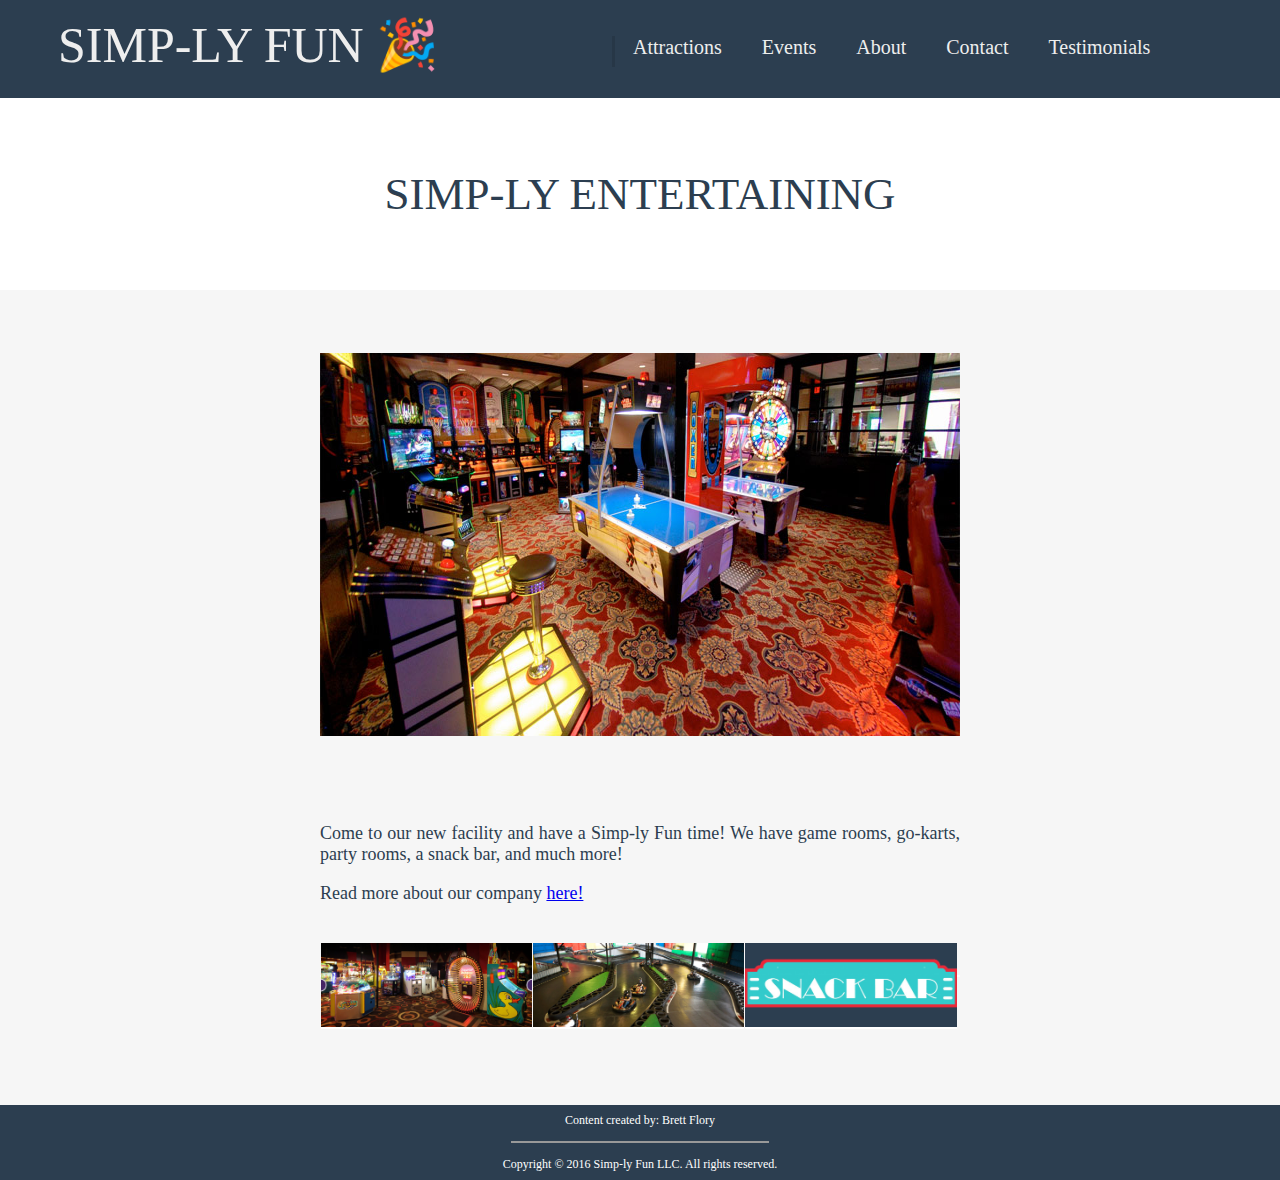
<file: index.html>
<!DOCTYPE html PUBLIC "-//W3C//DTD XHTML 1.0 Transitional//EN" "http://www.w3.org/TR/xhtml1/DTD/xhtml1-transitional.dtd">
<html xmlns="http://www.w3.org/1999/xhtml">
<head>
<meta http-equiv="Content-Type" content="text/html; charset=UTF-8" />
<title>Flory- Home</title>
<link href="style5.css" rel="stylesheet" type="text/css" />
<script src="https://ajax.googleapis.com/ajax/libs/jquery/2.2.2/jquery.min.js"></script>
<script>

(function() {
	
	function Slideshow( element ) {
		this.el = document.querySelector( element );
		this.init();
	}
	
	Slideshow.prototype = {
		init: function() {
			this.wrapper = this.el.querySelector( ".slider-wrapper" );
			this.slides = this.el.querySelectorAll( ".slide" );
			this.previous = this.el.querySelector( ".slider-previous" );
			this.next = this.el.querySelector( ".slider-next" );
			this.index = 0;
			this.total = this.slides.length;
			this.timer = null;
			
			this.action();
			this.stopStart();	
		},
		_slideTo: function( slide ) {
			var currentSlide = this.slides[slide];
			currentSlide.style.opacity = 1;
			
			for( var i = 0; i < this.slides.length; i++ ) {
				var slide = this.slides[i];
				if( slide !== currentSlide ) {
					slide.style.opacity = 0;
				}
			}
		},
		action: function() {
			var self = this;
			self.timer = setInterval(function() {
				self.index++;
				if( self.index == self.slides.length ) {
					self.index = 0;
				}
				self._slideTo( self.index );
				
			}, 4000);
		},
		
}
		
	document.addEventListener( "DOMContentLoaded", function() {
		
		var slider = new Slideshow( "#main-slider" );
		
	});
	
	
})();

</script>

<link rel="apple-touch-icon" sizes="57x57" href="969b65a97d7220f9935e2f60adb21b28.ico/apple-icon-57x57.png">
<link rel="apple-touch-icon" sizes="60x60" href="969b65a97d7220f9935e2f60adb21b28.ico/apple-icon-60x60.png">
<link rel="apple-touch-icon" sizes="72x72" href="969b65a97d7220f9935e2f60adb21b28.ico/apple-icon-72x72.png">
<link rel="apple-touch-icon" sizes="76x76" href="969b65a97d7220f9935e2f60adb21b28.ico/apple-icon-76x76.png">
<link rel="apple-touch-icon" sizes="114x114" href="969b65a97d7220f9935e2f60adb21b28.ico/apple-icon-114x114.png">
<link rel="apple-touch-icon" sizes="120x120" href="969b65a97d7220f9935e2f60adb21b28.ico/apple-icon-120x120.png">
<link rel="apple-touch-icon" sizes="144x144" href="969b65a97d7220f9935e2f60adb21b28.ico/apple-icon-144x144.png">
<link rel="apple-touch-icon" sizes="152x152" href="969b65a97d7220f9935e2f60adb21b28.ico/apple-icon-152x152.png">
<link rel="apple-touch-icon" sizes="180x180" href="969b65a97d7220f9935e2f60adb21b28.ico/apple-icon-180x180.png">
<link rel="icon" type="image/png" sizes="192x192"  href="969b65a97d7220f9935e2f60adb21b28.ico/android-icon-192x192.png">
<link rel="icon" type="image/png" sizes="32x32" href="969b65a97d7220f9935e2f60adb21b28.ico/favicon-32x32.png">
<link rel="icon" type="image/png" sizes="96x96" href="969b65a97d7220f9935e2f60adb21b28.ico/favicon-96x96.png">
<link rel="icon" type="image/png" sizes="16x16" href="969b65a97d7220f9935e2f60adb21b28.ico/favicon-16x16.png">
<link rel="manifest" href="/manifest.json">
<meta name="msapplication-TileColor" content="#ffffff">
<meta name="msapplication-TileImage" content="/ms-icon-144x144.png">
<meta name="theme-color" content="#ffffff">



</head>

<body>



<nav role='navigation'>
  <ul>
    <li><a class="current" href="index.html"><div id="title"> SIMP-LY FUN 🎉 <!--🎉🎉🎉🎉🎉--> </div>  </a></li>
  <div id="menu">
    <li><a class="current" href="attractions.html"> <div style="border-left:medium rgba(0,0,0,.1) solid;" /> Attractions</a></li>
    <li><a class="current" href="events.html">Events</a></li>
    <li><a class="current" href="about.html">About</a></li>
    <li><a class="current" href="contact.html">Contact</a></li>
    <li><a class="current" href="testimonials.html">Testimonials</a></li>
  </div>
  </ul>
</nav>  


<div class="page_header"> 
	SIMP-LY ENTERTAINING 
</div>


<div class="content">

    <div class="wrap"> 
    
    <div class="slider" id="main-slider"><!-- outermost container element -->
	<div class="slider-wrapper"><!-- innermost wrapper element -->
    	<img src="images5/firkin-kegler-gameroom.jpg" width="960" height="383" alt="First" class="slide" />
		<img src="images5/slide02.gif" width="960" height="383" alt="Second" class="slide" />
        <img src="images5/MG_0731.gif" width="960" height="383" alt="Third" class="slide" />
        <img src="images5/snackbar.gif" width="960" height="383" alt="Fourth" class="slide" />
	</div>
</div>	
    
    
    	<div class="column_index">
        	
            <p> Come to our new facility and have a Simp-ly Fun time! We have game rooms, go-karts, party rooms, a snack bar, and much more! </p>
            <p> Read more about our company <a href="about.html">here!</a></p>
        
        <br />
        
        <a href="attractions.html#game_room"><img src="images5/slide02.gif" width="33%" height="auto" /></a>
        
        <a href="attractions.html#go-karts"><img src="images5/MG_0731.gif" width="33%" height="auto" /></a>
        
        <a href="attractions.html#snack_bar"><img src="images5/snack-bar-1030x235.gif" width="33%" height="auto" /></a>
        
        </div><!--close column-->
    
    </div><!--close wrap-->

</div><!--content-->









<div id="footer">

Content created by: Brett Flory
<hr style="width:20%;text-align:center;" color="#999999" />
Copyright © 2016 Simp-ly Fun LLC. All rights reserved.

</div><!--close footer-->



</body>
</html>
</file>
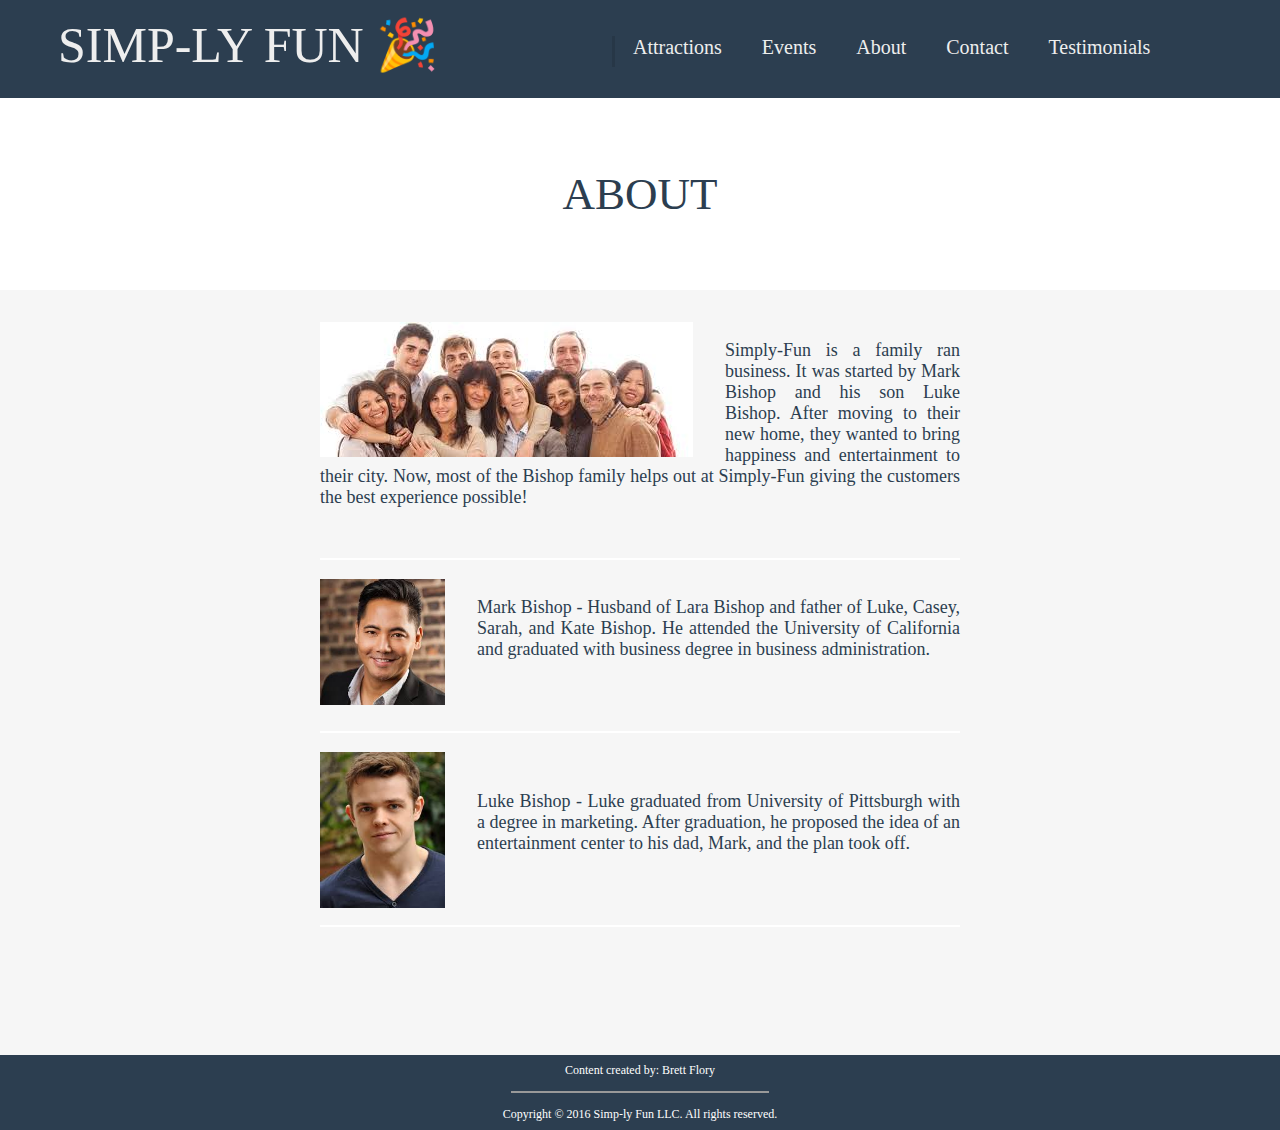
<file: about.html>
<!DOCTYPE html PUBLIC "-//W3C//DTD XHTML 1.0 Transitional//EN" "http://www.w3.org/TR/xhtml1/DTD/xhtml1-transitional.dtd">
<html xmlns="http://www.w3.org/1999/xhtml">
<head>
<meta http-equiv="Content-Type" content="text/html; charset=UTF-8" />
<title>Flory- About</title>
<link href="style5.css" rel="stylesheet" type="text/css" />


<link rel="apple-touch-icon" sizes="57x57" href="969b65a97d7220f9935e2f60adb21b28.ico/apple-icon-57x57.png">
<link rel="apple-touch-icon" sizes="60x60" href="969b65a97d7220f9935e2f60adb21b28.ico/apple-icon-60x60.png">
<link rel="apple-touch-icon" sizes="72x72" href="969b65a97d7220f9935e2f60adb21b28.ico/apple-icon-72x72.png">
<link rel="apple-touch-icon" sizes="76x76" href="969b65a97d7220f9935e2f60adb21b28.ico/apple-icon-76x76.png">
<link rel="apple-touch-icon" sizes="114x114" href="969b65a97d7220f9935e2f60adb21b28.ico/apple-icon-114x114.png">
<link rel="apple-touch-icon" sizes="120x120" href="969b65a97d7220f9935e2f60adb21b28.ico/apple-icon-120x120.png">
<link rel="apple-touch-icon" sizes="144x144" href="969b65a97d7220f9935e2f60adb21b28.ico/apple-icon-144x144.png">
<link rel="apple-touch-icon" sizes="152x152" href="969b65a97d7220f9935e2f60adb21b28.ico/apple-icon-152x152.png">
<link rel="apple-touch-icon" sizes="180x180" href="969b65a97d7220f9935e2f60adb21b28.ico/apple-icon-180x180.png">
<link rel="icon" type="image/png" sizes="192x192"  href="969b65a97d7220f9935e2f60adb21b28.ico/android-icon-192x192.png">
<link rel="icon" type="image/png" sizes="32x32" href="969b65a97d7220f9935e2f60adb21b28.ico/favicon-32x32.png">
<link rel="icon" type="image/png" sizes="96x96" href="969b65a97d7220f9935e2f60adb21b28.ico/favicon-96x96.png">
<link rel="icon" type="image/png" sizes="16x16" href="969b65a97d7220f9935e2f60adb21b28.ico/favicon-16x16.png">
<link rel="manifest" href="/manifest.json">
<meta name="msapplication-TileColor" content="#ffffff">
<meta name="msapplication-TileImage" content="/ms-icon-144x144.png">
<meta name="theme-color" content="#ffffff">




</head>

<body>

<!--🎉 🎈 🎁 😂 😏 🍆 💦 🍑 -->

<nav role='navigation'>
  <ul>
    <li><a href="index.html"><div id="title"> SIMP-LY FUN 🎉 <!--🎉🎉🎉🎉🎉--></div>  </a></li>
  <div id="menu">
    <li><a href="attractions.html"> <div style="border-left:medium rgba(0,0,0,.1) solid;" /> Attractions</a></li>
    <li><a href="events.html">Events</a></li>
    <li><a href="about.html">About</a></li>
    <li><a href="contact.html">Contact</a></li>
    <li><a href="testimonials.html">Testimonials</a></li>
  </div>
  </ul>
</nav>  

<div class="page_header"> ABOUT </div>


<div class="content">

    <div class="wrap"> 
        
    	<div class="column_about">
        
        	<img src="images5/imgres-1.jpg" width="373" height="135" />
        	
            <p>Simply-Fun is a family ran business. It was started by Mark Bishop and his son Luke Bishop. After moving to their new home, they wanted to bring happiness and entertainment to their city. Now, most of the Bishop family helps out at Simply-Fun giving the customers the best experience possible! </p>
            
        </div><!--close column_about-->
        
        <div class="column_about">
        
        	<img src="images5/images-1.jpg" width="125" height="126" />
        
            <p>Mark Bishop - Husband of Lara Bishop and father of Luke, Casey, Sarah, and Kate Bishop. He attended the University of California and graduated with business degree in business administration.  </p>
            <br />
            
            
        </div><!--close column-->
        
        <div class="column_about">
        	
            <img src="images5/imgres.jpg" width="125" height="156" />
            
        	<br />
            <p>Luke Bishop - Luke graduated from University of Pittsburgh with a degree in marketing. After graduation, he proposed the idea of an entertainment center to his dad, Mark, and the plan took off. </p>
            <br />
            
        </div><!--close column-->

        
        </div><!--close column-->
    
    </div><!--close wrap-->

</div><!--content-->




<div id="footer">

Content created by: Brett Flory
<hr style="width:20%;text-align:center;" color="#999999" />
Copyright © 2016 Simp-ly Fun LLC. All rights reserved.

</div><!--close footer-->


</body>
</html>
</file>
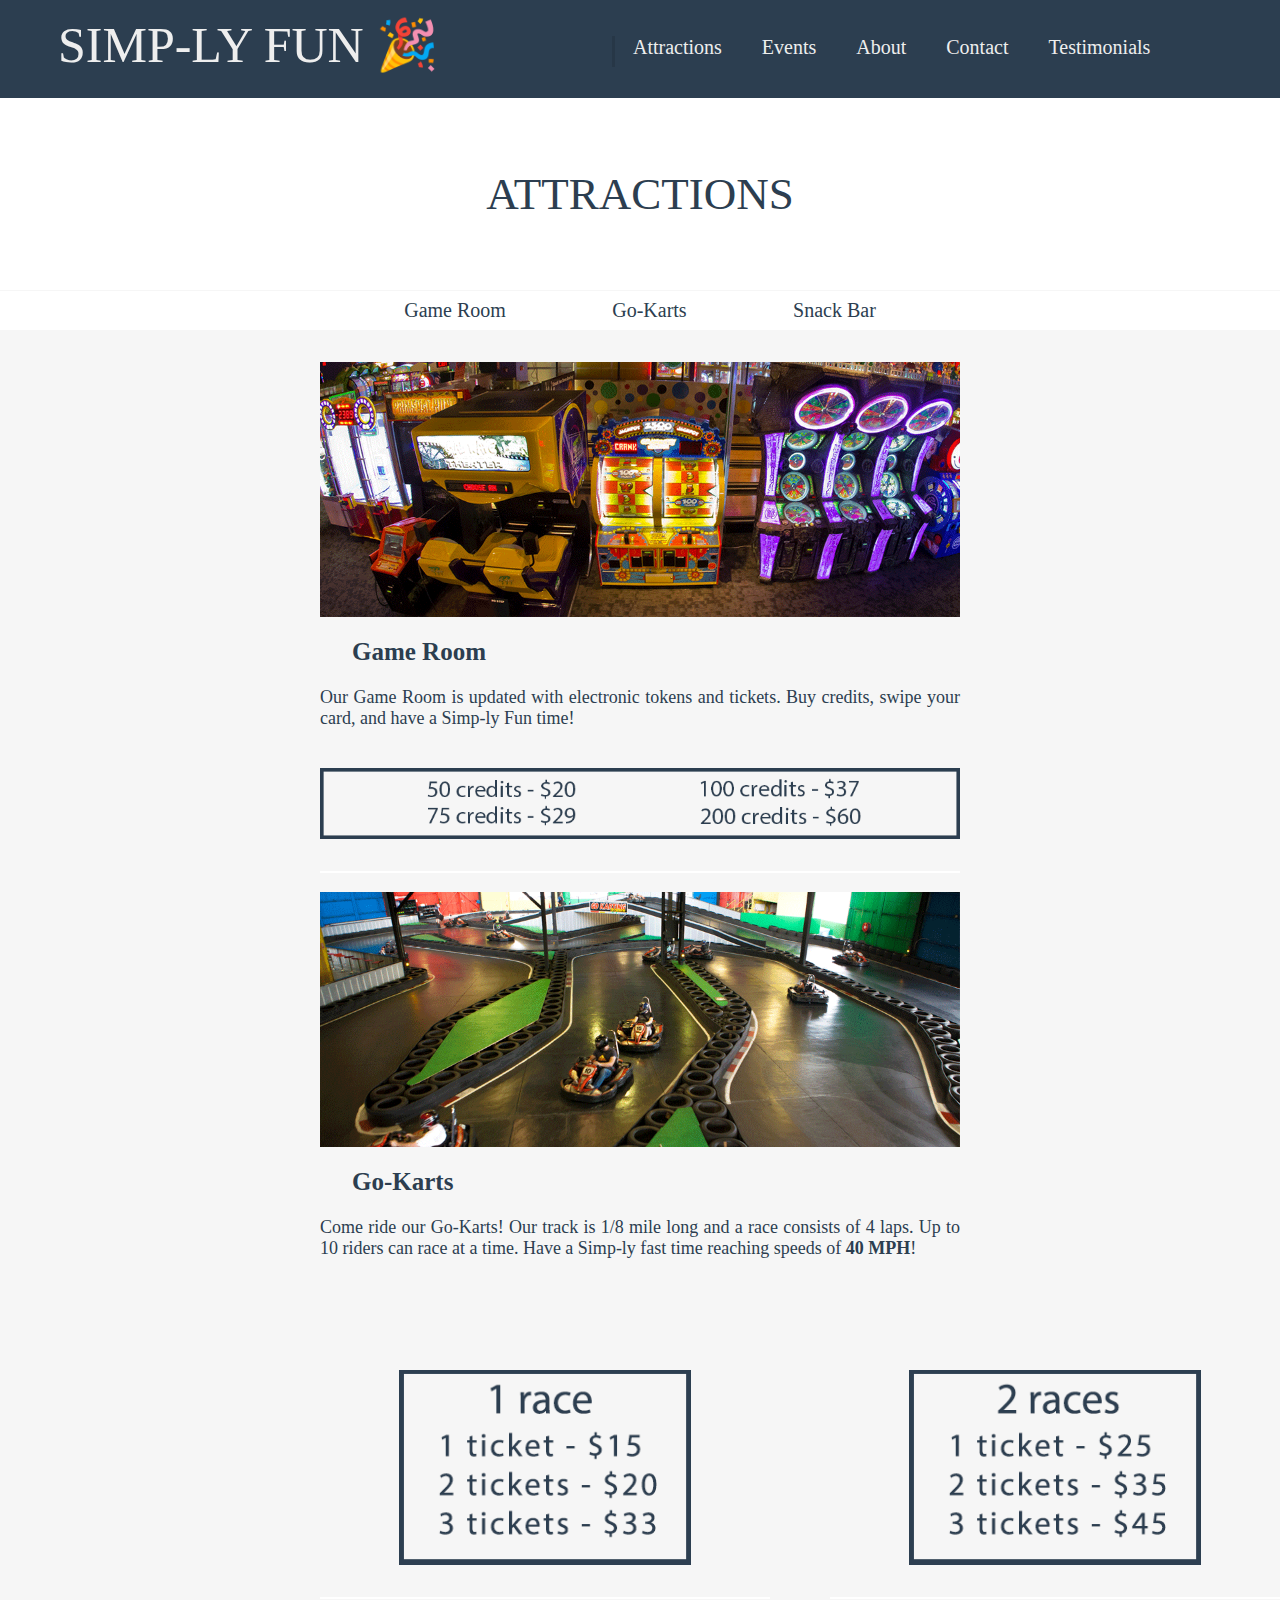
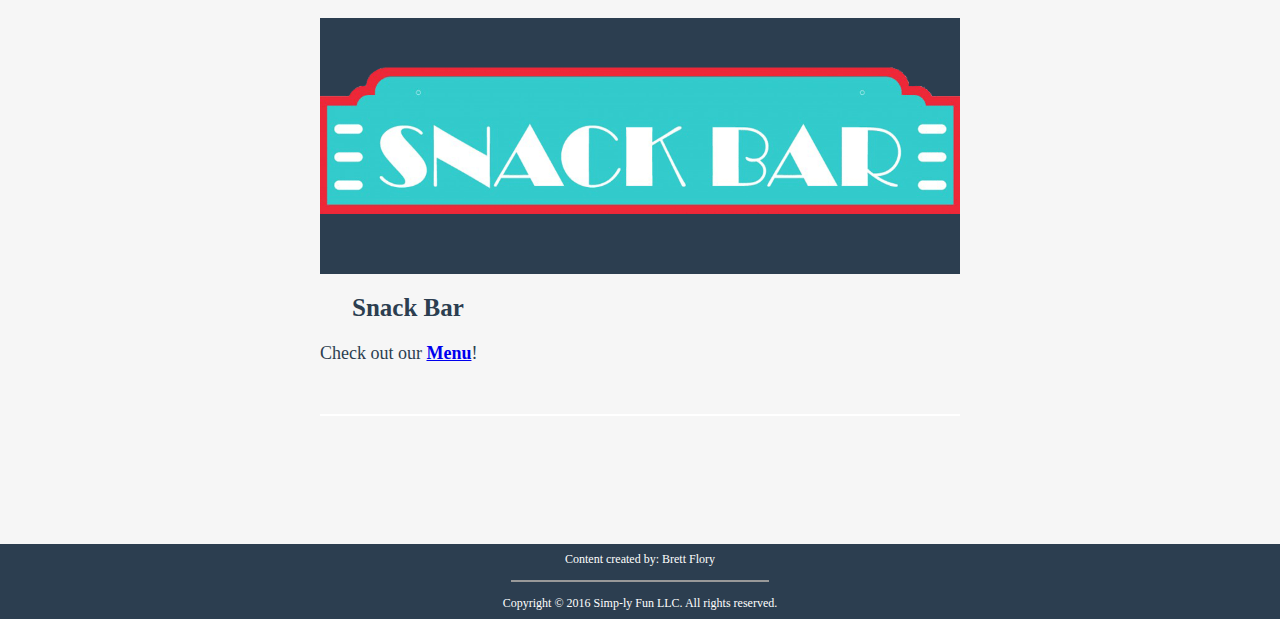
<file: attractions.html>
<!DOCTYPE html PUBLIC "-//W3C//DTD XHTML 1.0 Transitional//EN" "http://www.w3.org/TR/xhtml1/DTD/xhtml1-transitional.dtd">
<html xmlns="http://www.w3.org/1999/xhtml">
<head>
<meta http-equiv="Content-Type" content="text/html; charset=UTF-8" />
<title>Flory- Atractions</title>
<link href="style5.css" rel="stylesheet" type="text/css" />

<script src="https://ajax.googleapis.com/ajax/libs/jquery/2.2.2/jquery.min.js"></script>
<script> 

<!--https://css-tricks.com/snippets/jquery/smooth-scrolling/-->

$(function() {
  $('a[href*="#"]:not([href="#"])').click(function() {
    if (location.pathname.replace(/^\//,'') == this.pathname.replace(/^\//,'') && location.hostname == this.hostname) {
      var target = $(this.hash);
      target = target.length ? target : $('[name=' + this.hash.slice(1) +']');
      if (target.length) {
        $('html, body').animate({
          scrollTop: target.offset().top
        }, 1000);
        return false;
      }
    }
  });
});

</script>



<link rel="apple-touch-icon" sizes="57x57" href="969b65a97d7220f9935e2f60adb21b28.ico/apple-icon-57x57.png">
<link rel="apple-touch-icon" sizes="60x60" href="969b65a97d7220f9935e2f60adb21b28.ico/apple-icon-60x60.png">
<link rel="apple-touch-icon" sizes="72x72" href="969b65a97d7220f9935e2f60adb21b28.ico/apple-icon-72x72.png">
<link rel="apple-touch-icon" sizes="76x76" href="969b65a97d7220f9935e2f60adb21b28.ico/apple-icon-76x76.png">
<link rel="apple-touch-icon" sizes="114x114" href="969b65a97d7220f9935e2f60adb21b28.ico/apple-icon-114x114.png">
<link rel="apple-touch-icon" sizes="120x120" href="969b65a97d7220f9935e2f60adb21b28.ico/apple-icon-120x120.png">
<link rel="apple-touch-icon" sizes="144x144" href="969b65a97d7220f9935e2f60adb21b28.ico/apple-icon-144x144.png">
<link rel="apple-touch-icon" sizes="152x152" href="969b65a97d7220f9935e2f60adb21b28.ico/apple-icon-152x152.png">
<link rel="apple-touch-icon" sizes="180x180" href="969b65a97d7220f9935e2f60adb21b28.ico/apple-icon-180x180.png">
<link rel="icon" type="image/png" sizes="192x192"  href="969b65a97d7220f9935e2f60adb21b28.ico/android-icon-192x192.png">
<link rel="icon" type="image/png" sizes="32x32" href="969b65a97d7220f9935e2f60adb21b28.ico/favicon-32x32.png">
<link rel="icon" type="image/png" sizes="96x96" href="969b65a97d7220f9935e2f60adb21b28.ico/favicon-96x96.png">
<link rel="icon" type="image/png" sizes="16x16" href="969b65a97d7220f9935e2f60adb21b28.ico/favicon-16x16.png">
<link rel="manifest" href="/manifest.json">
<meta name="msapplication-TileColor" content="#ffffff">
<meta name="msapplication-TileImage" content="/ms-icon-144x144.png">
<meta name="theme-color" content="#ffffff">


</head>

<body>



<nav role='navigation'>
  <ul>
    <li><a href="index.html"><div id="title"> SIMP-LY FUN 🎉 <!--🎉🎉🎉🎉🎉--></div>  </a></li>
  <div id="menu">
    <li><a href="attractions.html"> <div style="border-left:medium rgba(0,0,0,.1) solid;" /> Attractions</a></li>
    <li><a href="events.html">Events</a></li>
    <li><a href="about.html">About</a></li>
    <li><a href="contact.html">Contact</a></li>
    <li><a href="testimonials.html">Testimonials</a></li>
  </div>
  </ul>
</nav>  

<div class="page_header"> ATTRACTIONS </div>


<div id="page_menu">
	<a href="#game_room">Game Room</a>
	<a href="#go-karts">Go-Karts</a>
	<a href="#snack_bar">Snack Bar</a>

</div><!--close page menu-->


<div class="content">

    <div class="wrap"> 
        
    	<div class="column">
        
        	<a name="game_room"></a>
            
        	<img src="images5/xplay-games-at-gameroom.jpg.pagespeed.ic.Ba2zZi0Fq9.gif" width="960" height="383" />
        	
            <h2>Game Room</h2>
            <p> Our Game Room is updated with electronic tokens and tickets. Buy credits, swipe your card, and have a Simp-ly Fun time! </p>
            <br />
            
            <img src="images5/game_room_prices.gif" width="900" height="100" />
            
         
        </div><!--close column-->
        
        <div class="column_noline">
        	
            <a name="go-karts"></a>
            
            <img src="images5/MG_0731.gif" width="960" height="383" />
            
			<h2>Go-Karts</h2>
            
            <p> Come ride our Go-Karts! Our track is 1/8 mile long and a race consists of 4 laps. Up to 10 riders can race at a time. Have a Simp-ly fast time reaching speeds of <strong>40 MPH</strong>! </p>
            
            <br />
            <br />
            
       </div>
            
            <div class="half_column1">
            
            	<img src="images5/go-kart_prices.gif" width="300" height="200" />
            
            </div>
            
            
            <div class="half_column2">
            
            	<img src="images5/go-kart_prices2.gif" width="300" height="200" />
            
            </div>
            
            
        
        <div class="column">
        	
            <a name="snack_bar"></a>
            
            <img src="images5/snack-bar-1030x235.gif" width="960" height="383" />
        
            <h2>Snack Bar</h2>
            
            <p> Check out our <a href="images5/snack-bar-menu.jpg" target="_blank"><strong>Menu</strong></a>!</p>
            
      </div><!--close column-->

        
	</div><!--close wrap-->
    

</div><!--content-->




<div id="footer">

Content created by: Brett Flory
<hr style="width:20%;text-align:center;" color="#999999" />
Copyright © 2016 Simp-ly Fun LLC. All rights reserved.

</div><!--close footer-->


</body>
</html>
</file>
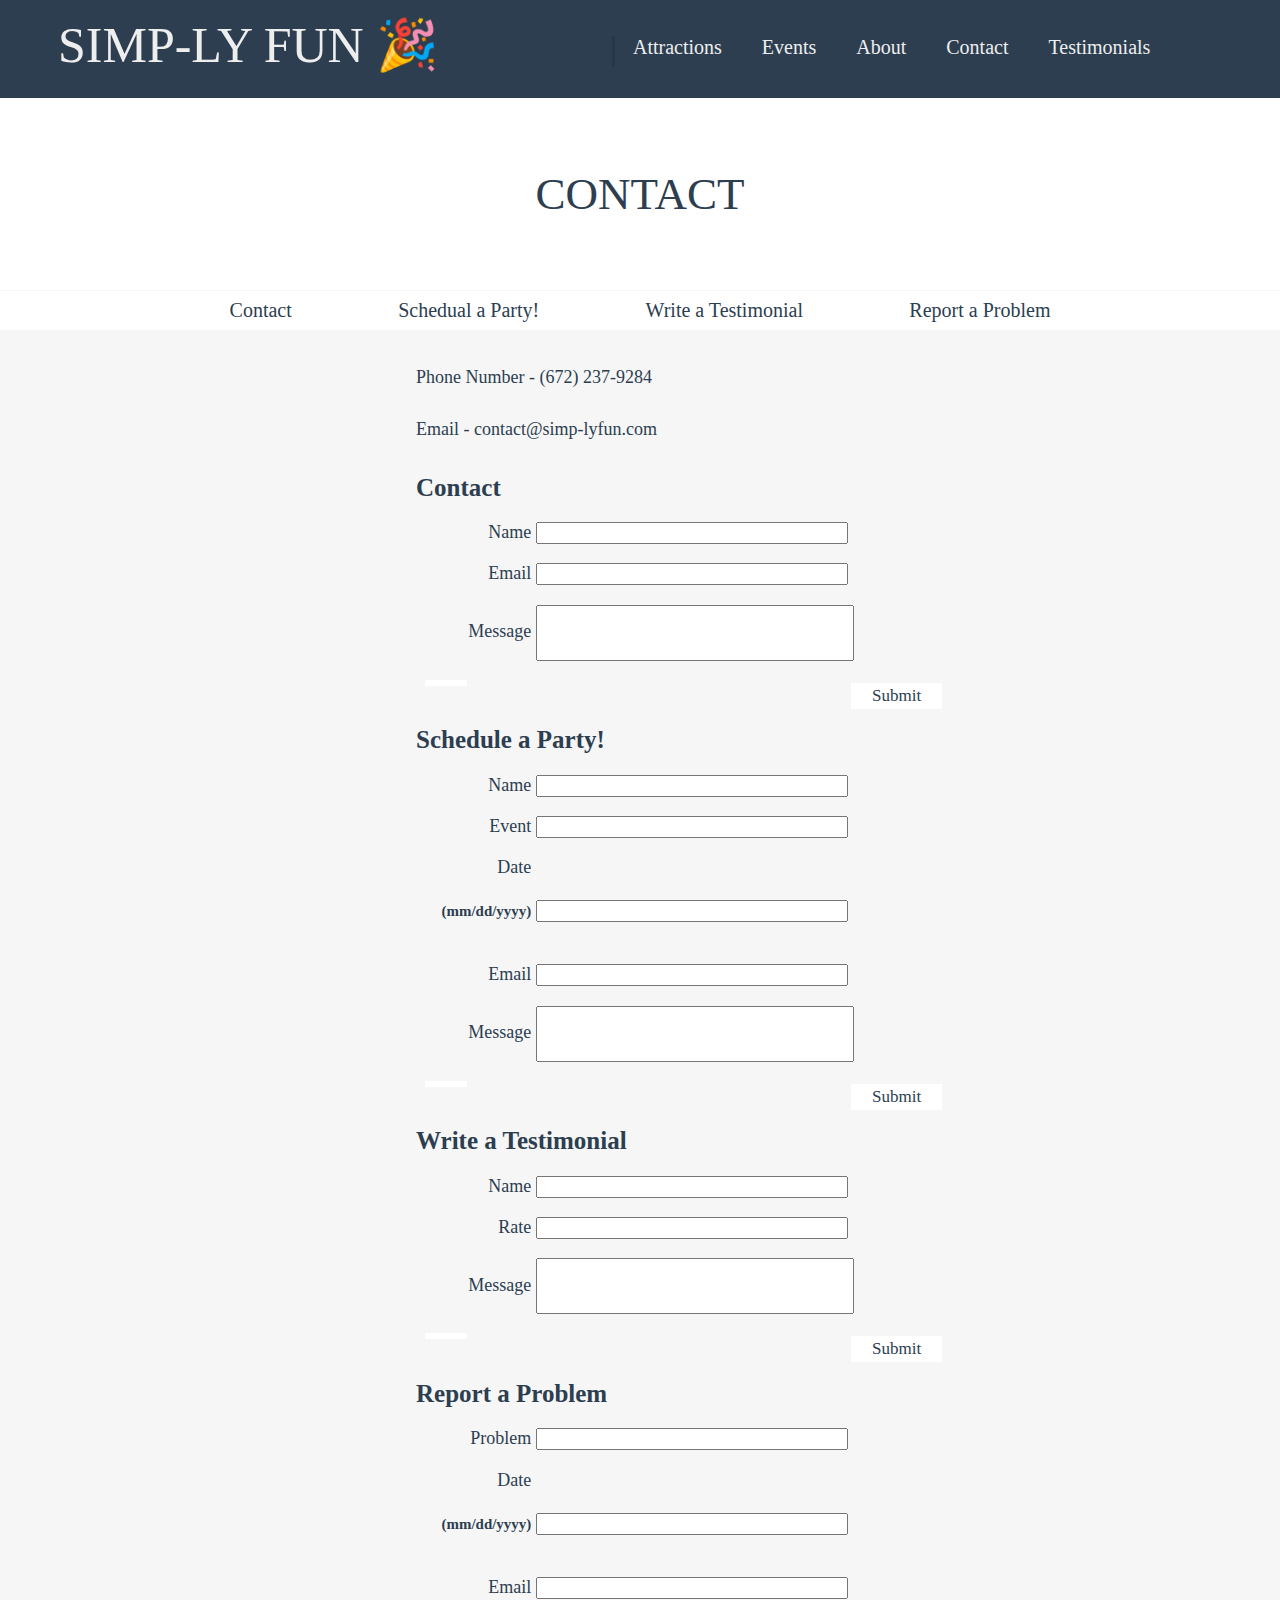
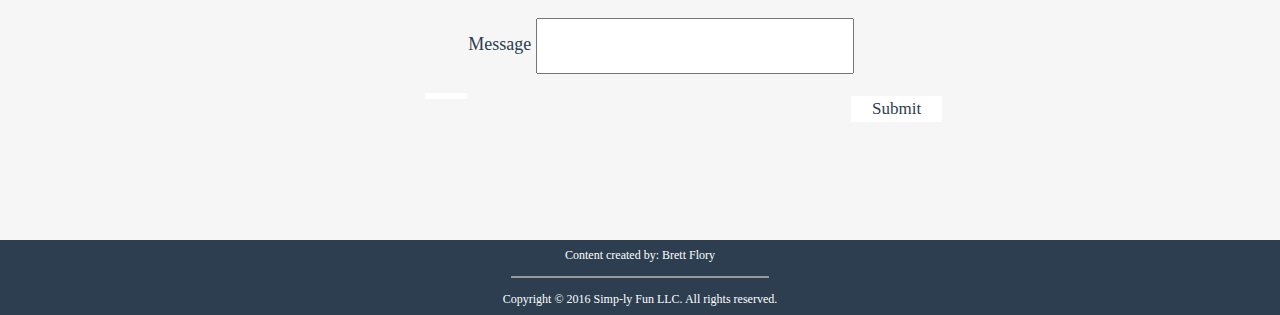
<file: contact.html>
<!DOCTYPE html PUBLIC "-//W3C//DTD XHTML 1.0 Transitional//EN" "http://www.w3.org/TR/xhtml1/DTD/xhtml1-transitional.dtd">
<html xmlns="http://www.w3.org/1999/xhtml">
<head>
<meta http-equiv="Content-Type" content="text/html; charset=UTF-8" />
<title>Flory- Contact</title>
<link href="style5.css" rel="stylesheet" type="text/css" />


<script src="https://ajax.googleapis.com/ajax/libs/jquery/2.2.2/jquery.min.js"></script>
<script> 

<!--https://css-tricks.com/snippets/jquery/smooth-scrolling/-->

$(function() {
  $('a[href*="#"]:not([href="#"])').click(function() {
    if (location.pathname.replace(/^\//,'') == this.pathname.replace(/^\//,'') && location.hostname == this.hostname) {
      var target = $(this.hash);
      target = target.length ? target : $('[name=' + this.hash.slice(1) +']');
      if (target.length) {
        $('html, body').animate({
          scrollTop: target.offset().top
        }, 1000);
        return false;
      }
    }
  });
});

</script>


<link rel="apple-touch-icon" sizes="57x57" href="969b65a97d7220f9935e2f60adb21b28.ico/apple-icon-57x57.png">
<link rel="apple-touch-icon" sizes="60x60" href="969b65a97d7220f9935e2f60adb21b28.ico/apple-icon-60x60.png">
<link rel="apple-touch-icon" sizes="72x72" href="969b65a97d7220f9935e2f60adb21b28.ico/apple-icon-72x72.png">
<link rel="apple-touch-icon" sizes="76x76" href="969b65a97d7220f9935e2f60adb21b28.ico/apple-icon-76x76.png">
<link rel="apple-touch-icon" sizes="114x114" href="969b65a97d7220f9935e2f60adb21b28.ico/apple-icon-114x114.png">
<link rel="apple-touch-icon" sizes="120x120" href="969b65a97d7220f9935e2f60adb21b28.ico/apple-icon-120x120.png">
<link rel="apple-touch-icon" sizes="144x144" href="969b65a97d7220f9935e2f60adb21b28.ico/apple-icon-144x144.png">
<link rel="apple-touch-icon" sizes="152x152" href="969b65a97d7220f9935e2f60adb21b28.ico/apple-icon-152x152.png">
<link rel="apple-touch-icon" sizes="180x180" href="969b65a97d7220f9935e2f60adb21b28.ico/apple-icon-180x180.png">
<link rel="icon" type="image/png" sizes="192x192"  href="969b65a97d7220f9935e2f60adb21b28.ico/android-icon-192x192.png">
<link rel="icon" type="image/png" sizes="32x32" href="969b65a97d7220f9935e2f60adb21b28.ico/favicon-32x32.png">
<link rel="icon" type="image/png" sizes="96x96" href="969b65a97d7220f9935e2f60adb21b28.ico/favicon-96x96.png">
<link rel="icon" type="image/png" sizes="16x16" href="969b65a97d7220f9935e2f60adb21b28.ico/favicon-16x16.png">
<link rel="manifest" href="/manifest.json">
<meta name="msapplication-TileColor" content="#ffffff">
<meta name="msapplication-TileImage" content="/ms-icon-144x144.png">
<meta name="theme-color" content="#ffffff">




</head>

<body>

<!--🎉 🎈 🎁 😂 😏 🍆 💦 🍑 -->

<nav role='navigation'>
  <ul>
    <li><a href="index.html"><div id="title"> SIMP-LY FUN 🎉 <!--🎉🎉🎉🎉🎉--></div>  </a></li>
  <div id="menu">
    <li><a href="attractions.html"> <div style="border-left:medium rgba(0,0,0,.1) solid;" /> Attractions</a></li>
    <li><a href="events.html">Events</a></li>
    <li><a href="about.html">About</a></li>
    <li><a href="contact.html">Contact</a></li>
    <li><a href="testimonials.html">Testimonials</a></li>
  </div>
  </ul>
</nav>  



<div class="page_header"> CONTACT </div>


<div id="page_menu">
	<a href="#contact">Contact</a>
	<a href="#schedual">Schedual a Party!</a>
	<a href="#testimonials">Write a Testimonial</a>
	<a href="#problem">Report a Problem</a>

</div><!--close page menu-->


<div class="content">

    <div class="wrap"> 
        
    	<div class="column_contact">
        
        <p> Phone Number - (672) 237-9284 </p>
        <p> Email - contact@simp-lyfun.com </p>
        
        	<a name="contact"></a>	
            
        	<h2> Contact </h2>
            
        
            <form action="contact_info.html" method="post">
            	<div class="contact">
                    <label for="name"> Name </label>
                    <input type="text" class="box" />
                </div>
                <div class="contact">   
                    <label for="email"> Email </label>
                    <input type="text" class="box" />
                </div>
                <div class="contact">   
                    <label for="message"> Message </label>
                    <input type="text" id="message" />
                </div>
                
                
                
                <div class="button">
        			<a href="contact_info.html" class="button">Submit</a>
    			</div>
            

        	
            
            
        </div><!--close column-->
        
        <div class="column_contact">
        
        <a name="schedual"></a>
        
        <h2> Schedule a Party! </h2>
            
            <form action="contact_info.html" method="post">
            	<div class="contact">
                    <label for="name"> Name </label>
                    <input type="text" class="box" />
                </div>
                <div class="contact">   
                    <label for="event"> Event </label>
                    <input type="text" class="box" />
                </div>
                <div class="contact">   
                    <label for="date"> Date <h5>(mm/dd/yyyy)</h5> </label>
                    <input type="text" class="box" />
                </div>
                <div class="contact">   
                    <label for="email"> Email </label>
                    <input type="text" class="box" />
                </div>
                <div class="contact">   
                    <label for="message"> Message </label>
                    <input type="text" id="message" />
                </div>
        
        
                
                <div class="button">
        			<a href="contact_info.html" class="button">Submit</a>
    			</div>
            

        
            
        </div><!--close column-->
        
        <div class="column_contact">
        
        	<a name="testimonials"></a>
        
            <h2> Write a Testimonial </h2>
        
            <form action="contact_info.html" method="post">
            	<div class="contact">
                    <label for="name"> Name </label>
                    <input type="text" class="box" />
                </div>
                <div class="contact">   
                    <label for="date"> Rate </label>
                    <input type="text" class="box" />
                </div>
                <div class="contact">   
                    <label for="message"> Message </label>
                    <input type="text" id="message" />
                </div>
                
                
                
                <div class="button">
        			<a href="contact_info.html" class="button">Submit</a>
    			</div>
            

        
        </div><!--close column-->
        
        
        <div class="column_contact">
        
        	<a name="problem"></a>
        
            <h2> Report a Problem </h2>
        
            <form action="contact_info.html" method="post">
            	<div class="contact">
                    <label for="name"> Problem </label>
                    <input type="text" class="box" />
                </div>
                <div class="contact">   
                    <label for="date"> Date <h5>(mm/dd/yyyy)</h5> </label>
                    <input type="text" class="box" />
                </div>
                <div class="contact">   
                    <label for="email"> Email </label>
                    <input type="text" class="box" />
                </div>
                <div class="contact">   
                    <label for="message"> Message </label>
                    <input type="text" id="message" />
                </div>
                
                
                
                <div class="button">
                <a href="contact_info.html" class="button">Submit</a>
    			</div>
            

        
        </div><!--close column-->
        
    
    </div><!--close wrap-->

</div><!--content-->




<div id="footer">

Content created by: Brett Flory
<hr style="width:20%;text-align:center;" color="#999999" />
Copyright © 2016 Simp-ly Fun LLC. All rights reserved.

</div><!--close footer-->


</body>
</html>
</file>
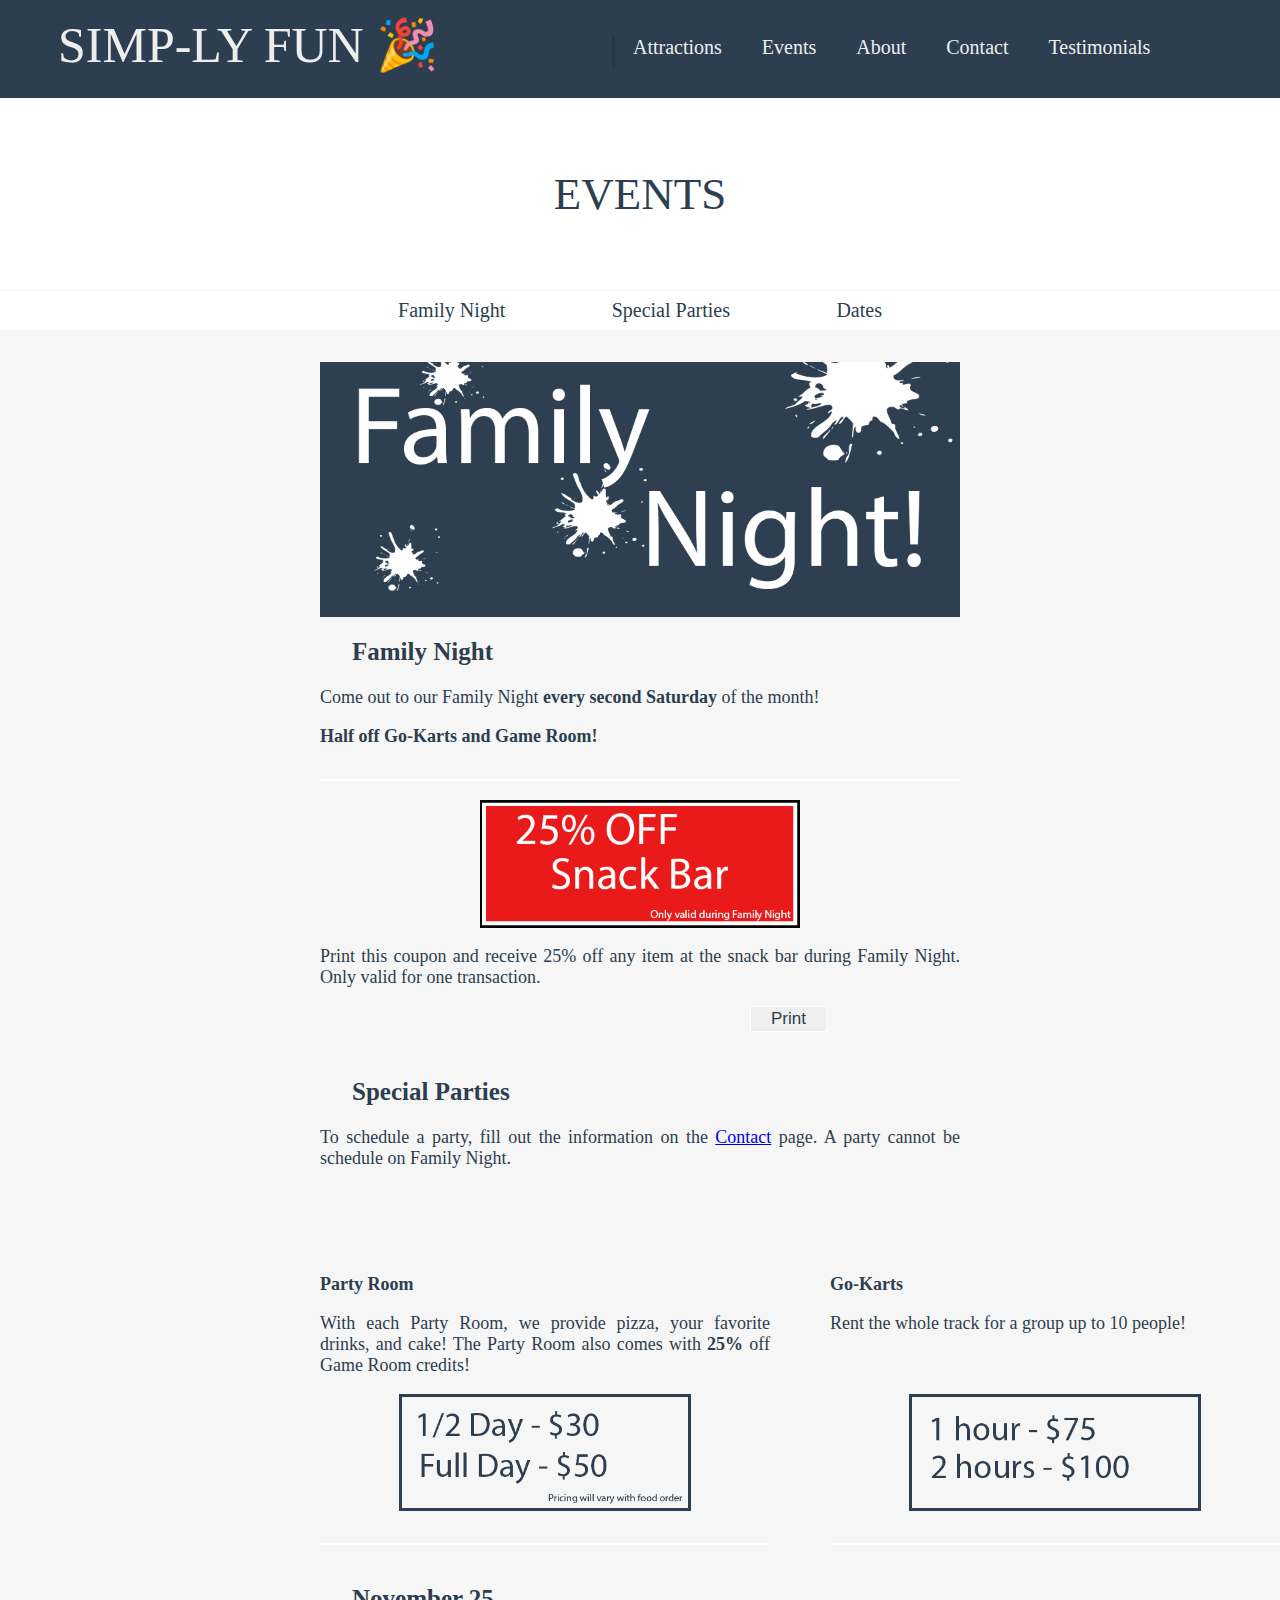
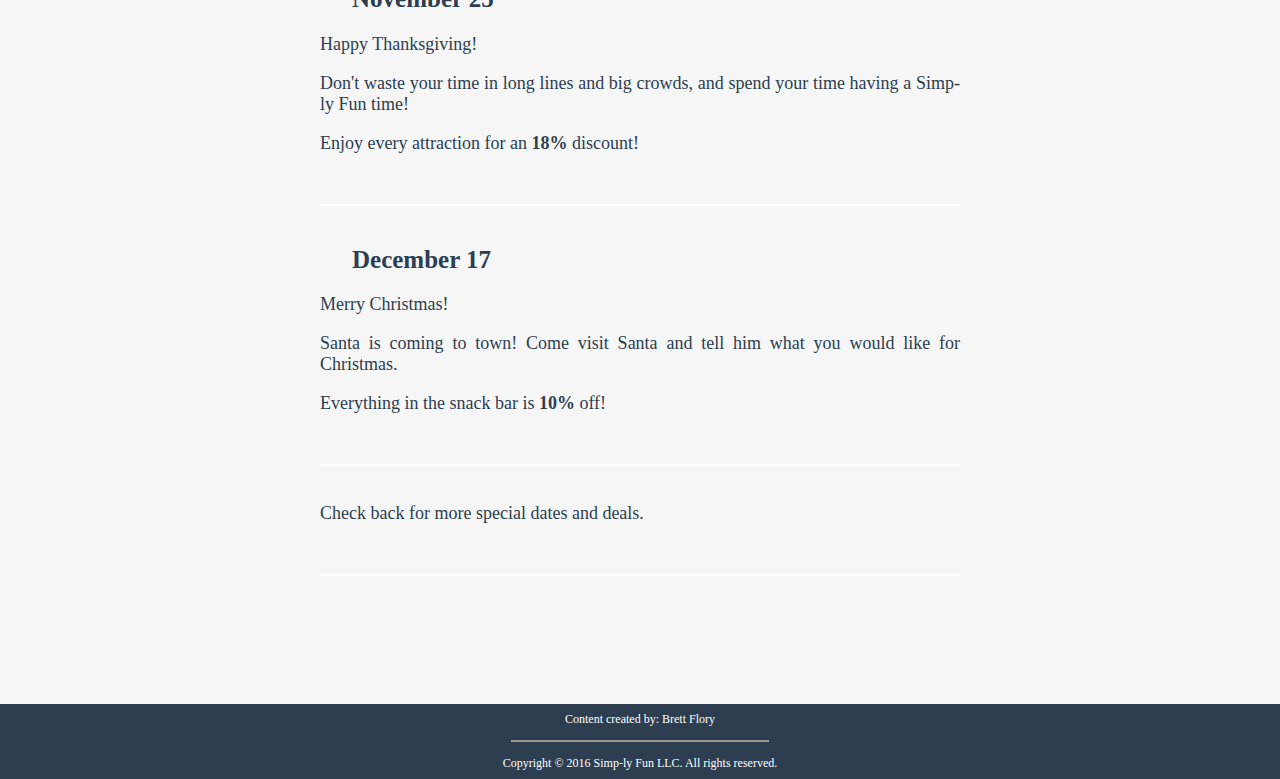
<file: events.html>
<!DOCTYPE html PUBLIC "-//W3C//DTD XHTML 1.0 Transitional//EN" "http://www.w3.org/TR/xhtml1/DTD/xhtml1-transitional.dtd">
<html xmlns="http://www.w3.org/1999/xhtml">
<head>
<meta http-equiv="Content-Type" content="text/html; charset=UTF-8" />
<title>Flory- Events</title>
<link href="style5.css" rel="stylesheet" type="text/css" />

<script src="https://ajax.googleapis.com/ajax/libs/jquery/2.2.2/jquery.min.js"></script>
<script> 

<!--https://css-tricks.com/snippets/jquery/smooth-scrolling/-->

$(function() {
  $('a[href*="#"]:not([href="#"])').click(function() {
    if (location.pathname.replace(/^\//,'') == this.pathname.replace(/^\//,'') && location.hostname == this.hostname) {
      var target = $(this.hash);
      target = target.length ? target : $('[name=' + this.hash.slice(1) +']');
      if (target.length) {
        $('html, body').animate({
          scrollTop: target.offset().top
        }, 1000);
        return false;
      }
    }
  });
});

</script>



<link rel="apple-touch-icon" sizes="57x57" href="969b65a97d7220f9935e2f60adb21b28.ico/apple-icon-57x57.png">
<link rel="apple-touch-icon" sizes="60x60" href="969b65a97d7220f9935e2f60adb21b28.ico/apple-icon-60x60.png">
<link rel="apple-touch-icon" sizes="72x72" href="969b65a97d7220f9935e2f60adb21b28.ico/apple-icon-72x72.png">
<link rel="apple-touch-icon" sizes="76x76" href="969b65a97d7220f9935e2f60adb21b28.ico/apple-icon-76x76.png">
<link rel="apple-touch-icon" sizes="114x114" href="969b65a97d7220f9935e2f60adb21b28.ico/apple-icon-114x114.png">
<link rel="apple-touch-icon" sizes="120x120" href="969b65a97d7220f9935e2f60adb21b28.ico/apple-icon-120x120.png">
<link rel="apple-touch-icon" sizes="144x144" href="969b65a97d7220f9935e2f60adb21b28.ico/apple-icon-144x144.png">
<link rel="apple-touch-icon" sizes="152x152" href="969b65a97d7220f9935e2f60adb21b28.ico/apple-icon-152x152.png">
<link rel="apple-touch-icon" sizes="180x180" href="969b65a97d7220f9935e2f60adb21b28.ico/apple-icon-180x180.png">
<link rel="icon" type="image/png" sizes="192x192"  href="969b65a97d7220f9935e2f60adb21b28.ico/android-icon-192x192.png">
<link rel="icon" type="image/png" sizes="32x32" href="969b65a97d7220f9935e2f60adb21b28.ico/favicon-32x32.png">
<link rel="icon" type="image/png" sizes="96x96" href="969b65a97d7220f9935e2f60adb21b28.ico/favicon-96x96.png">
<link rel="icon" type="image/png" sizes="16x16" href="969b65a97d7220f9935e2f60adb21b28.ico/favicon-16x16.png">
<link rel="manifest" href="/manifest.json">
<meta name="msapplication-TileColor" content="#ffffff">
<meta name="msapplication-TileImage" content="/ms-icon-144x144.png">
<meta name="theme-color" content="#ffffff">





</head>



<body>

<!--🎉 🎈 🎁 😂 😏 😆 🍆 💦 🍑 -->

<nav role='navigation'>
  <ul>
    <li><a href="index.html"><div id="title"> SIMP-LY FUN 🎉 <!--🎉🎉🎉🎉🎉--></div>  </a></li>
  <div id="menu">
    <li><a href="attractions.html"> <div style="border-left:medium rgba(0,0,0,.1) solid;" /> Attractions</a></li>
    <li><a href="events.html">Events</a></li>
    <li><a href="about.html">About</a></li>
    <li><a href="contact.html">Contact</a></li>
    <li><a href="testimonials.html">Testimonials</a></li>
  </div>
  </ul>
</nav>  

<div class="page_header"> 
	EVENTS
</div>

<div id="page_menu">
	<a href="#family_night">Family Night</a>
	<a href="#special_parties">Special Parties</a>
	<a href="#dates">Dates</a>

</div><!--close page menu-->


<div class="content">

    <div class="wrap"> 
    
    
    
    	<div class="column">
        	
            <a name="family_night"></a>
            
        	<img src="images5/family_night.gif" width="960" height="383" />
            
			<h2>Family Night</h2>
            <p> Come out to our Family Night <strong>every second Saturday</strong> of the month! </p>
            
            <strong> Half off Go-Karts and Game Room! </strong>
            
        
        </div><!--close column-->
        
        <div class="column_coupon">
        	
            <div id="coupon">
            <a href="images5/snack-bar_coupon.gif" target="_blank"><img src="images5/snack-bar_coupon.gif" width="480" height="192" /></a>
            </div>
            	
            
            <p> Print this coupon and receive 25% off any item at the snack bar during Family Night. Only valid for one transaction. </p>
            	<input type="button" onclick="printDiv('coupon')" value="Print" />
            

				<script>
                function printDiv(coupon) {
					 var printContents = document.getElementById(coupon).innerHTML;
					 var originalContents = document.body.innerHTML;
				
					 document.body.innerHTML = printContents;
				
					 window.print();
				
					 document.body.innerHTML = originalContents;
				}
                </script>
            
        </div><!--close column_coupon--> 
        
        
        <div class="column_noline">
        	
            <a name="special_parties"></a>
        	
            <h2>Special Parties </h2> 
            <p> To schedule a party, fill out the information on the <a href="contact.html#schedual">Contact</a> page. A party cannot be schedule on Family Night. </p>
            
                  </div><!--close column-->

            <br />
            <br />
            <div class="half_column1">
                <strong> Party Room </strong>
                <p> With each Party Room, we provide pizza, your favorite drinks, and cake! The Party Room also comes with <strong>25%</strong> off Game Room credits! </p> 
                
                    <img src="images5/party_room.gif" width="400" height="159" />
                    
            </div><!--close half column-->
                            
			<div class="half_column2">
                <strong> Go-Karts </strong>
                <p> Rent the whole track for a group up to 10 people!</p>
                <br />
                <br />
                
                    <img src="images5/go-karts.gif" width="400" height="159" />
			</div>
            
         
        
        <div class="column">
        	
            <a name="dates"></a>
            
        	<h2>November 25</h2>
            <p>Happy Thanksgiving!</p> 
            <p>Don't waste your time in long lines and big crowds, and spend your time having a Simp-ly Fun time!</p>
            <p>Enjoy every attraction for an <strong>18%</strong> discount!</p>
            
        </div><!--close column-->  
        
        <div class="column">
        	
            <a name="dates"></a>
            
        	<h2>December 17</h2>
            <p>Merry Christmas!</p> 
            <p>Santa is coming to town! Come visit Santa and tell him what you would like for Christmas.</p>
            <p>Everything in the snack bar is <strong>10%</strong> off!</p>
            
        </div><!--close column-->  
        
        <div class="column">
        	
            <p> Check back for more special dates and deals. </p>
            
        </div><!--close column-->  
    
    </div><!--close wrap-->

</div><!--content-->





<div id="footer">

Content created by: Brett Flory
<hr style="width:20%;text-align:center;" color="#999999" />
Copyright © 2016 Simp-ly Fun LLC. All rights reserved.

</div><!--close footer-->


</body>
</html>
</file>
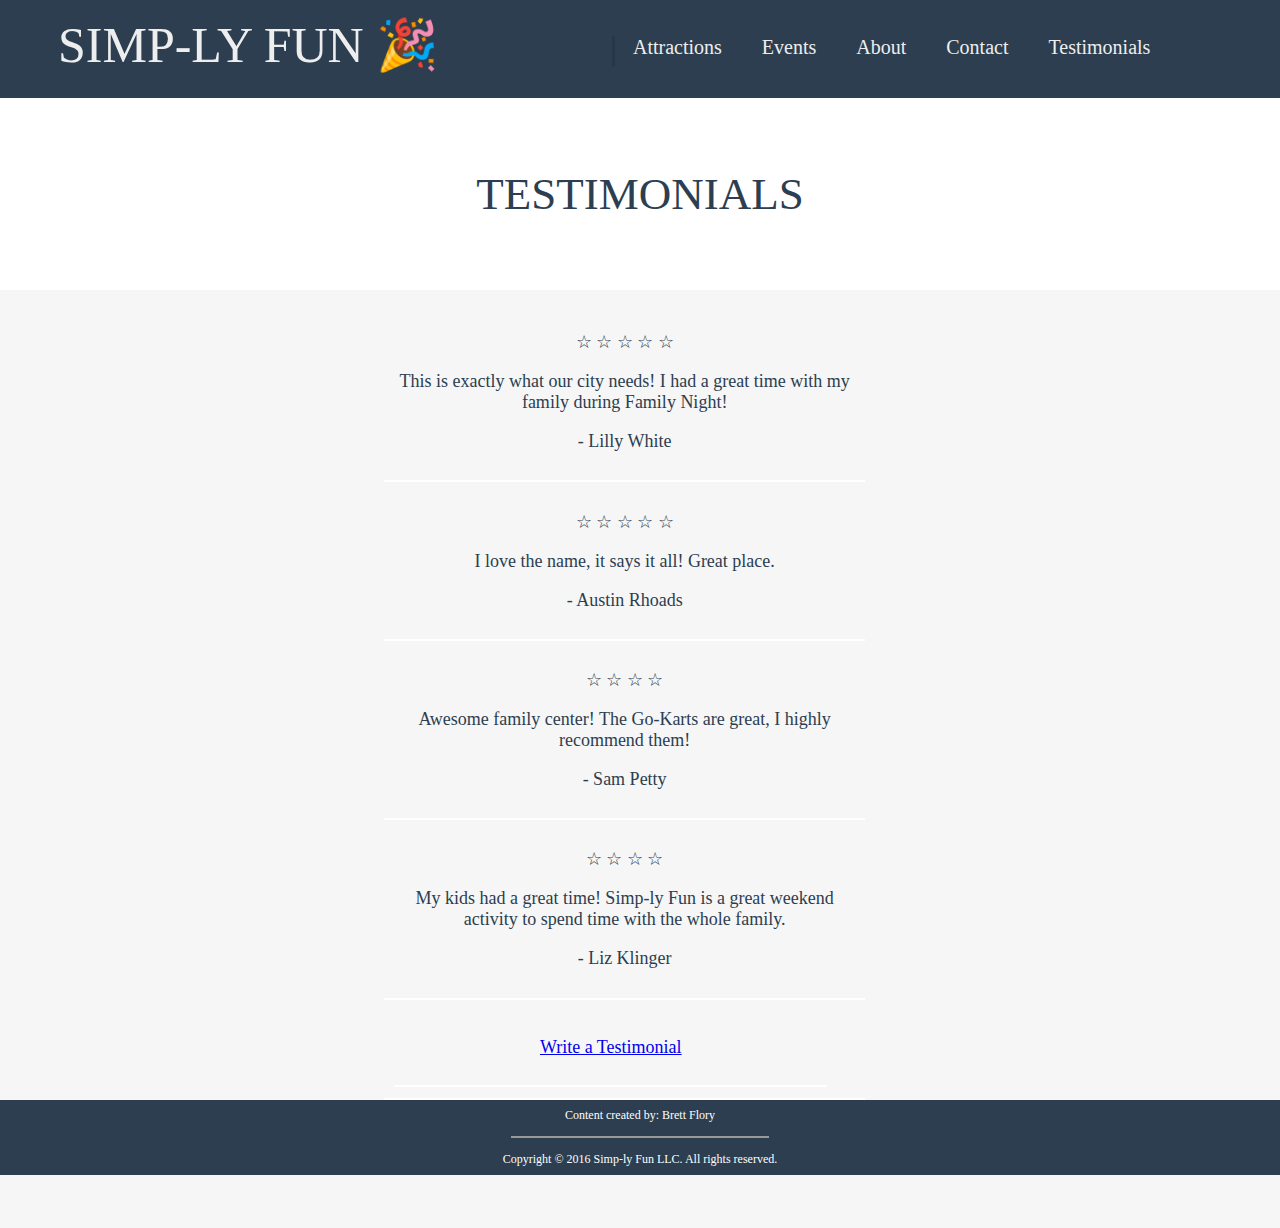
<file: testimonials.html>
<!DOCTYPE html PUBLIC "-//W3C//DTD XHTML 1.0 Transitional//EN" "http://www.w3.org/TR/xhtml1/DTD/xhtml1-transitional.dtd">
<html xmlns="http://www.w3.org/1999/xhtml">
<head>
<meta http-equiv="Content-Type" content="text/html; charset=UTF-8" />
<title>Flory - Testimonials</title>


<link rel="apple-touch-icon" sizes="57x57" href="969b65a97d7220f9935e2f60adb21b28.ico/apple-icon-57x57.png">
<link rel="apple-touch-icon" sizes="60x60" href="969b65a97d7220f9935e2f60adb21b28.ico/apple-icon-60x60.png">
<link rel="apple-touch-icon" sizes="72x72" href="969b65a97d7220f9935e2f60adb21b28.ico/apple-icon-72x72.png">
<link rel="apple-touch-icon" sizes="76x76" href="969b65a97d7220f9935e2f60adb21b28.ico/apple-icon-76x76.png">
<link rel="apple-touch-icon" sizes="114x114" href="969b65a97d7220f9935e2f60adb21b28.ico/apple-icon-114x114.png">
<link rel="apple-touch-icon" sizes="120x120" href="969b65a97d7220f9935e2f60adb21b28.ico/apple-icon-120x120.png">
<link rel="apple-touch-icon" sizes="144x144" href="969b65a97d7220f9935e2f60adb21b28.ico/apple-icon-144x144.png">
<link rel="apple-touch-icon" sizes="152x152" href="969b65a97d7220f9935e2f60adb21b28.ico/apple-icon-152x152.png">
<link rel="apple-touch-icon" sizes="180x180" href="969b65a97d7220f9935e2f60adb21b28.ico/apple-icon-180x180.png">
<link rel="icon" type="image/png" sizes="192x192"  href="969b65a97d7220f9935e2f60adb21b28.ico/android-icon-192x192.png">
<link rel="icon" type="image/png" sizes="32x32" href="969b65a97d7220f9935e2f60adb21b28.ico/favicon-32x32.png">
<link rel="icon" type="image/png" sizes="96x96" href="969b65a97d7220f9935e2f60adb21b28.ico/favicon-96x96.png">
<link rel="icon" type="image/png" sizes="16x16" href="969b65a97d7220f9935e2f60adb21b28.ico/favicon-16x16.png">
<link rel="manifest" href="/manifest.json">
<link href="style5.css" rel="stylesheet" type="text/css" />
<meta name="msapplication-TileColor" content="#ffffff">
<meta name="msapplication-TileImage" content="/ms-icon-144x144.png">
<meta name="theme-color" content="#ffffff">




</head>

<body>

<!--🎉 🎈 🎁  -->

<nav role='navigation'>
  <ul>
    <li><a href="index.html"><div id="title"> SIMP-LY FUN 🎉 <!--🎉🎉🎉🎉🎉--></div>  </a></li>
  <div id="menu">
    <li><a href="attractions.html"> <div style="border-left:medium rgba(0,0,0,.1) solid;" /> Attractions</a></li>
    <li><a href="events.html">Events</a></li>
    <li><a href="about.html">About</a></li>
    <li><a href="contact.html">Contact</a></li>
    <li><a href="testimonials.html">Testimonials</a></li>
  </div>
  </ul>
</nav>  

<div class="page_header"> TESTIMONIALS </div>

<!-- ☆ -->
<div class="content">

    <div class="wrap_testimonials"> 
        
    	<div class="column_testimonials">
        
        	<p> ☆ ☆ ☆ ☆ ☆ </p>
            <p>This is exactly what our city needs! I had a great time with my family during Family Night!</p>
            <p> - Lilly White </p>
            
        </div><!--close column-->
        
        <div class="column_testimonials">
        
        	<p> ☆ ☆ ☆ ☆ ☆ </p>
            <p>I love the name, it says it all! Great place. </p>
            <p> - Austin Rhoads </p>
            
        </div><!--close column-->
        
        <div class="column_testimonials">
        
        	<p> ☆ ☆ ☆ ☆ </p>
            <p>Awesome family center! The Go-Karts are great, I highly recommend them!</p>
            <p> - Sam Petty </p>
            
        </div><!--close column-->
        
        <div class="column_testimonials">
        	
            <p> ☆ ☆ ☆ ☆ </p>
            <p> My kids had a great time! Simp-ly Fun is a great weekend activity to spend time with the whole family. </p>
            <p> - Liz Klinger </p>
            
        </div><!--close column-->
        
        <div class="column_testimonials">
        	
            <!--<p> ☆ </p>
            <p> I though that the lighting of the room was inadiquate for my son, and the rooms reminded me too much of my ex husband. So it was the worst place ever, not to mention they didn't give me my e-cigs back after they confiscated them.    </p>
            <p> - Shante Laquiffa </p>
            
        </div><!--close column--
        
        <div class="column_testimonials">
        	
            <p> ☆ </p>
            <p> This place was absolutley terrible. It made me feel like I was in a prison cell and the staff was all ugly so it made it really hard to cheat on my husband. Great food.  </p>
            <p> - Lashonda Rhoads </p>
            
        </div><!--close column-->
        
        <div class="column_testimonials">
        	
            <p> <a href="contact.html#testimonials"> Write a Testimonial </a> </p>
            

        
        </div><!--close column-->
    
    </div><!--close wrap_testimonials-->

</div><!--content-->




<div id="footer">

Content created by: Brett Flory
<hr style="width:20%;text-align:center;" color="#999999" />
Copyright © 2016 Simp-ly Fun LLC. All rights reserved.

</div><!--close footer-->


</body>
</html>
</file>
<file: style5.css>
@charset "UTF-8";
/* CSS Document */

body {
	width:100%;
	background-color:#2c3e50;
	margin:auto;
}



/*http://codepen.io/Crook/pen/zbojl*/
nav {
	margin: 0 auto;
	background-color:#2c3e50;
}

nav ul {
}

nav ul li {
  display: inline-block;
}

nav ul li a {
    padding-left: 18px;
	padding-right: 18px;
	padding-bottom: 8px;
    font-size: 20px;
	-webkit-font-smoothing: antialiased;
    text-decoration: none;
    display: block;
    color:#EEE;
}  




#menu {
	float:right;
	padding-right:9%;
	padding-top:12px;
}

#menu li a:hover {
	border-bottom: 1px solid #EEE;
}


#title {
	font-size:50px;
	text-transform:uppercase;
}

#title:hover {
	color:#CCC;
}

.page_header {
	background-color:#FFF;
	padding-top:70px;
	padding-bottom:70px;
	text-align:center;
	font-size:45px;
	-webkit-font-smoothing: antialiased;
	color:#2c3e50;
}

#page_menu {
	background-color:#FFF;
    text-decoration: none;
	margin:auto;
	width:100%;
	display:block;
	text-align:center;
	color:#2c3e50;
	padding-bottom:8px;
	padding-top:8px;
	border-top: solid;
    border-width: 1px;
	border-top-color:#F6F6F6;
}

#page_menu a {
	padding:4%;
	text-decoration: none;
	font-size: 20px;
	-webkit-font-smoothing: antialiased;
	color:#2c3e50;
}



.content {
	background-color:#F6F6F6;
	margin:auto;
	padding-bottom:10%;
}




.wrap {
	padding-top:1%;
	width:50%;
	margin:auto;
}




.half_column1 {
	padding-top:3%;
	text-align:justify;
	color:#2c3e50;
	font-size:18px;
	width:450px;
	float:left;
	padding-bottom:5%;
	border-bottom: solid;
    border-width: 2px;
	border-bottom-color:#FFF;
}

.half_column2 {
	padding-top:3%;
	color:#2c3e50;
	font-size:18px;
	width:450px;
	margin-left:510px;
	padding-bottom:5%;
	border-bottom: solid;
    border-width: 2px;
	border-bottom-color:#FFF;
}

.half_column1 img {
	display:block;
	margin:auto;
	width: 65%;
	height: 65%;
}

.half_column2 img {
	display:block;
	margin:auto;
	width: 65%;
	height: 65%;
}




.column {
	padding-top:3%;
	padding-bottom:5%;
	text-align:justify;
	color:#2c3e50;
	font-size:18px;
	border-bottom: solid;
    border-width: 2px;
	border-bottom-color:#FFF;
}

.column h2 {
	font-size:25px;
	-webkit-font-smoothing: antialiased;
	color:#2c3e50;
	padding-left:5%;
}

.column img {
	display:block;
	margin:auto;
	width: 100%;
	height: 100%;
}




.column_noline {
	padding-top:3%;
	padding-bottom:5%;
	text-align:justify;
	color:#2c3e50;
	font-size:18px;
}

.column_noline h2 {
	font-size:25px;
	-webkit-font-smoothing: antialiased;
	color:#2c3e50;
	padding-left:5%;
}

.column_noline img {
	display:block;
	margin:auto;
	width: 100%;
	height: 100%;
}




.column_coupon {
	padding-top:3%;
	padding-bottom:5%;
	text-align:justify;
	color:#2c3e50;
	font-size:18px;
}

.column_coupon h2 {
	font-size:25px;
	-webkit-font-smoothing: antialiased;
	color:#2c3e50;
	padding-left:5%;
}

.column_coupon img {
	display:block;
	margin:auto;
	width: 50%;
	height: 50%;
}





.column_index {
	padding-top:3%;
	padding-bottom:5%;
	text-align:justify;
	color:#2c3e50;
	font-size:18px;
	border-bottom: solid;
    border-width: 2px;
	border-bottom-color:#FFF;
}


.column_index img {
	margin-left:1px;
	text-align:justify;
	color:#2c3e50;
	font-size:18px;
	border-bottom: solid;
    border-width: 2px;
	border-bottom-color:#FFF;
	float:left;
}

.column_index img:hover {
	opacity: 0.5;
    filter: alpha(opacity=50);
}


.column_about {
	padding-top:3%;
	padding-bottom:5%;
	text-align:justify;
	color:#2c3e50;
	font-size:18px;
	border-bottom: solid;
    border-width: 2px;
	border-bottom-color:#FFF;
}

.column_about img {
	float:left;
	padding-right:5%;
	padding-bottom:5px;
}


.column_testimonials {
	padding:2%;
	text-align:justify;
	color:#2c3e50;
	font-size:18px;
	border-bottom: solid;
    border-width: 2px;
	border-bottom-color:#FFF;
	width:90%;
	text-align:center;
	text-decoration:none;
}


.column_contact_info {
	padding:2%;
	text-align:justify;
	color:#2c3e50;
	font-size:18px;
	border-bottom: solid;
    border-width: 2px;
	border-bottom-color:#FFF;
	width:90%;
	text-align:center;
	text-decoration:none;
}

.column_contact_info a {
	text-decoration:none;
	color:#2c3e50;
}

.column_contact_info p {
	text-decoration:none;
	font-size:24px;	
}

.wrap_testimonials {
	padding-top:1%;
	width:40%;
	margin:auto;
}



#footer {
	width:100%;
	height:75px;
	background:#2c3e50;
	float:left;
	text-align:center;
	color:#FFFFFF;
	font-size:12px;
	line-height:30px;
}


/*--------------------------------*/


.slider {
	width: 100%;
	margin: 50px auto;
}

.slider-wrapper {
	width: 100%;
	height: 383px;
	position: relative;
}

.slide {
	float: left;
	position: absolute;
	width: 100%;
	height: 100%;
	opacity: 0;
	transition: opacity 3s linear;
}

.slider-wrapper > .slide:first-child {
	opacity: 1;
}




/*--------------------------------*/

/*contact information*/

.contact {
	padding-bottom:3%;
}

.box {
	text-align:justify;
	color:#2c3e50;
	font-size:14px;
	padding-left:1%;
	width: 300px;
}

label {
    display: inline-block;
    width: 33%;
    text-align: right;
}

#message {
	width: 310px;
	height:50px;
	resize: vertical;
}

.column_contact {
	padding-top:1%;
	padding-bottom:3%;
	text-align:justify;
	color:#2c3e50;
	font-size:18px;
}

.column_contact p {
	padding-left:15%;
	padding-bottom:2%;
	text-align:justify;
	color:#2c3e50;
	font-size:18px;
}


.column_contact h2 {
	font-size:25px;
	-webkit-font-smoothing: antialiased;
	color:#2c3e50;
	padding-left:15%;
	text-align:justify;
}

.button {
	border: none;
    color: #2c3e50;
    font-size: 17px;
	text-decoration:none;
	background-color:#FFF;
	text-decoration:none;
	
	padding:2px;
	padding-left:20px;
	padding-right:20px;
	position: absolute;
    left: 425px;
	
	border: solid;
    border-width: 1px;
	border-color:#FFF;
}

input[type=button] {
	text-decoration:none;
	border: none;
    color: #2c3e50;
    font-size: 17px;
	text-decoration:none;
	text-decoration:none;
	
	padding:2px;
	padding-left:20px;
	padding-right:20px;
	position: absolute;
	
	border: solid;
    border-width: 1px;
	border-color:#FFF;
	margin-left:430px;
}
</file>
